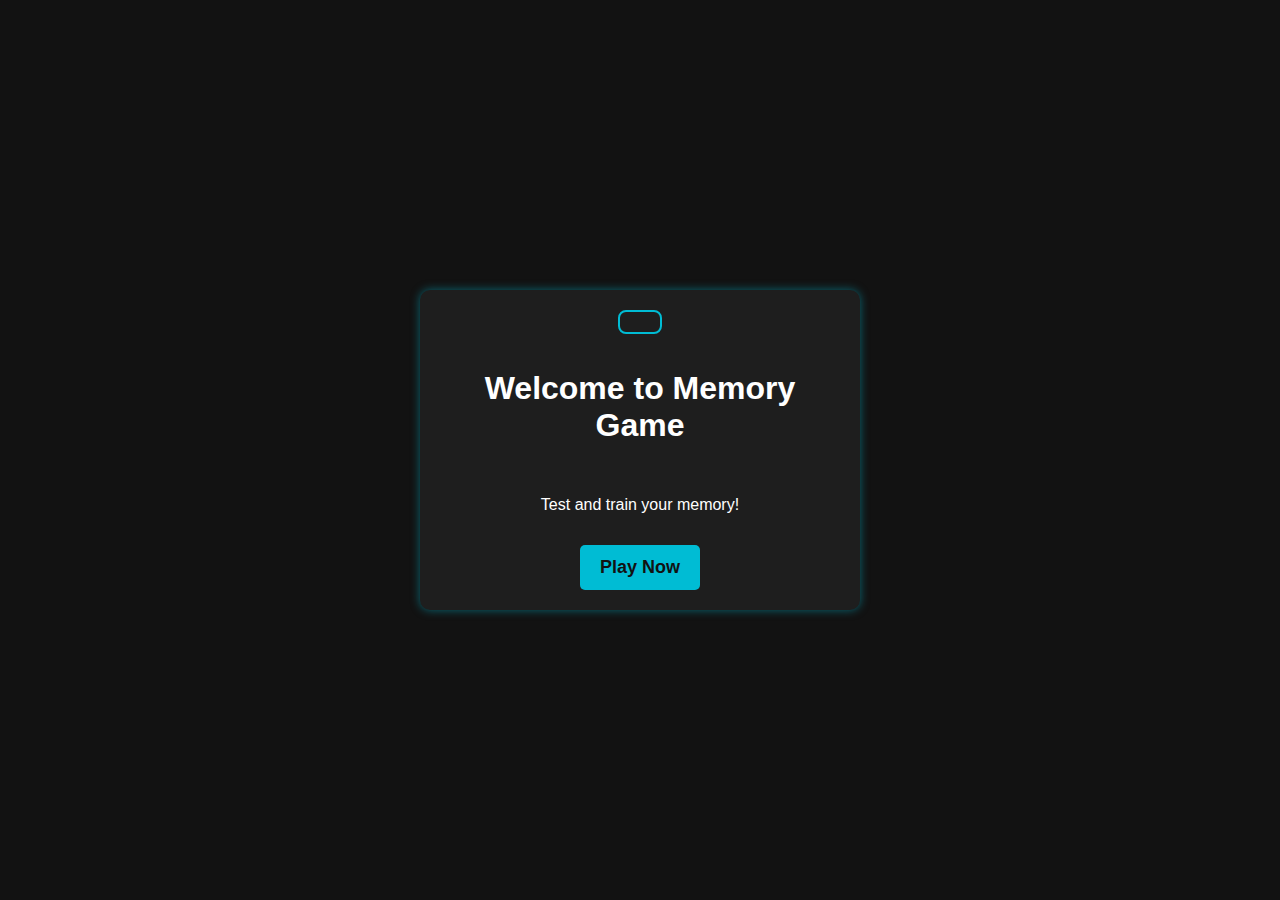
<file: index.html>
<!DOCTYPE html>
<html lang="en">
<head>
    <meta charset="UTF-8">
    <meta name="viewport" content="width=device-width, initial-scale=1.0">
    <title>Game Entry</title>
</head>
<body>

    <div class="entry-container">
        <div class="logo"></div>
        <h1>Welcome to Memory Game</h1>
        <p>Test and train your memory!</p>
        <button class="play-btn" onclick="startGame()">Play Now</button>
    </div>

    <script>
        function startGame() {
            window.location.href = "v1.html"; // Change this to your game page
        }
    </script>
  
  <style>
  /* General Page Styling */
body {
    font-family: Arial, sans-serif;
    text-align: center;
    background-color: #121212;
    color: #ffffff;
    margin: 0;
    display: flex;
    align-items: center;
    justify-content: center;
    height: 100vh;
}

/* Entry Page Container */
.entry-container {
    display: flex;
    flex-direction: column;
    align-items: center;
    gap: 15px;
    padding: 20px;
    border-radius: 10px;
    background: #1e1e1e;
    box-shadow: 0px 0px 10px rgba(0, 188, 212, 0.5);
    width: 90%;
    max-width: 400px;
}

/* Logo Styling */
.logo {
    font-size: 40px;
    font-weight: bold;
    color: #00bcd4;
    text-transform: uppercase;
    letter-spacing: 4px;
    padding: 10px 20px;
    border: 2px solid #00bcd4;
    border-radius: 8px;
    text-shadow: 0px 0px 10px rgba(0, 188, 212, 0.7);
}

/* Play Button */
.play-btn {
    background-color: #00bcd4;
    color: #121212;
    border: none;
    padding: 12px 20px;
    font-size: 18px;
    font-weight: bold;
    border-radius: 5px;
    cursor: pointer;
    transition: background 0.3s, transform 0.2s;
}

.play-btn:hover {
    background-color: #0097a7;
    transform: scale(1.05);
}

  </style>

</body>
</html>
</file>
